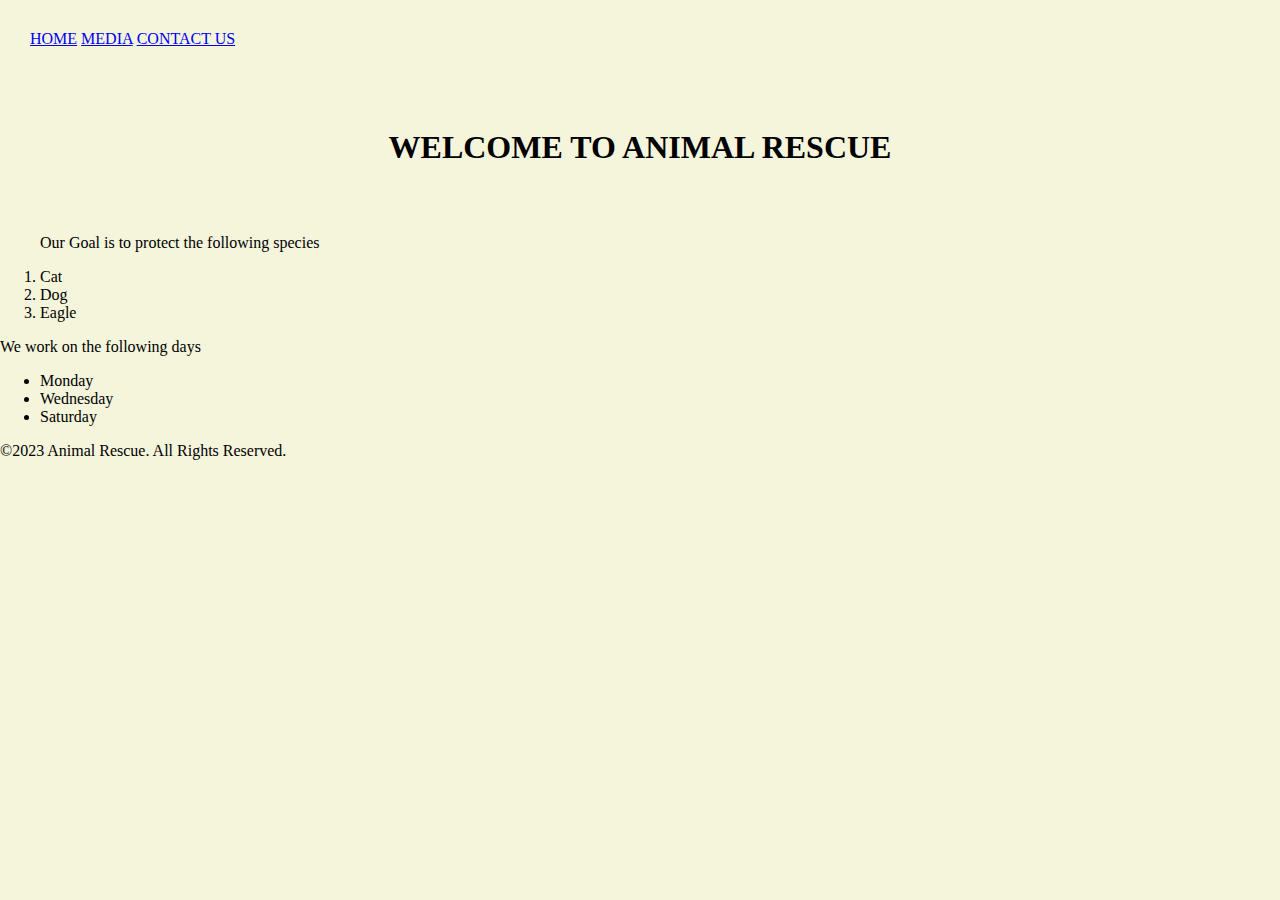
<file: index.html>
<!DOCTYPE html>
<html lang="en">
<head>
    <meta charset="UTF-8">
    <meta name="viewport" content="width=device-width, initial-scale=1.0">
    <title>Animal Rescue-HOME</title>
    <link rel="stylesheet" href="style.css">
</head>

<!-- Adding a content on the page -->
<body>


    <!-- Display the buttons on header -->
<div class="nav">
    <nav>
    <a href="index.html">HOME</a>
    <a href="media.html" target="_blank">MEDIA</a>
    <a href="contactus.html" target="_blank">CONTACT US</a>
    </nav>
</div>
    
<!-- Creating a div class for header -->

<div class="header">
  <h1>WELCOME TO ANIMAL RESCUE</h1>  
</div>

<div class="Ordered List">
<ol>
    <p>Our Goal is to protect the following species</p>
<li>Cat</li>
<li>Dog</li>
<li>Eagle</li>
</ol>
</div>

<div class="Unordered List">
    <p>We work on the following days</p>
<ul>
    <li>Monday</li>
    <li>Wednesday</li>
    <li>Saturday</li>
</ul>
</div>

<div class="footer">
    <p>&copy;2023 Animal Rescue. All Rights Reserved.</p>
</div>
</body>
</html>
</file>
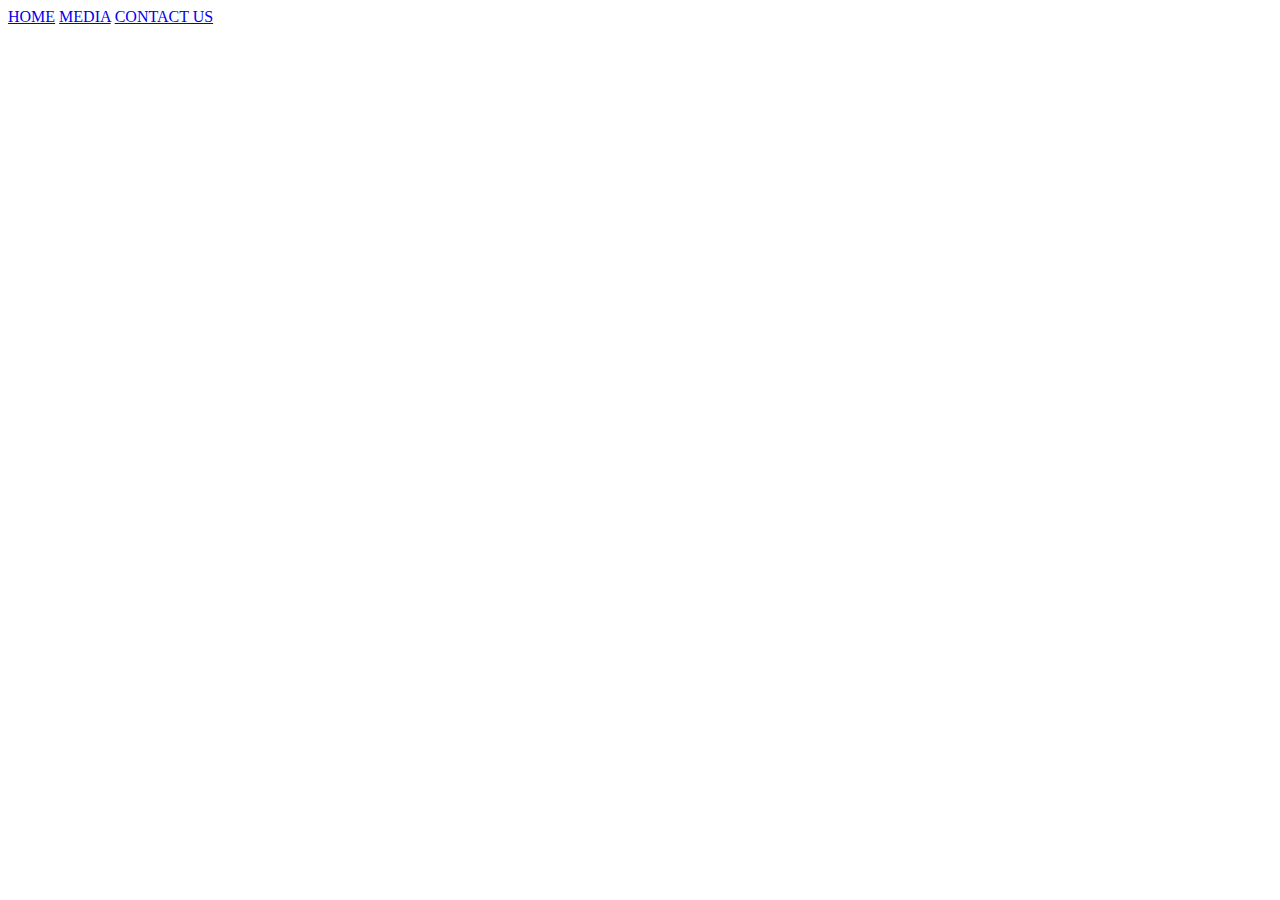
<file: contactus.html>
<!DOCTYPE html>
<html lang="en">
<head>
    <meta charset="UTF-8">
    <meta name="viewport" content="width=device-width, initial-scale=1.0">
    <title>Animal Rescue-CONTACTUS</title>
</head>
<body>
    <a href="index.html" target="_blank">HOME</a>
    <a href="media.html" target="_blank">MEDIA</a>
    <a href="contactus.html">CONTACT US</a>
</body>
</html>
</file>
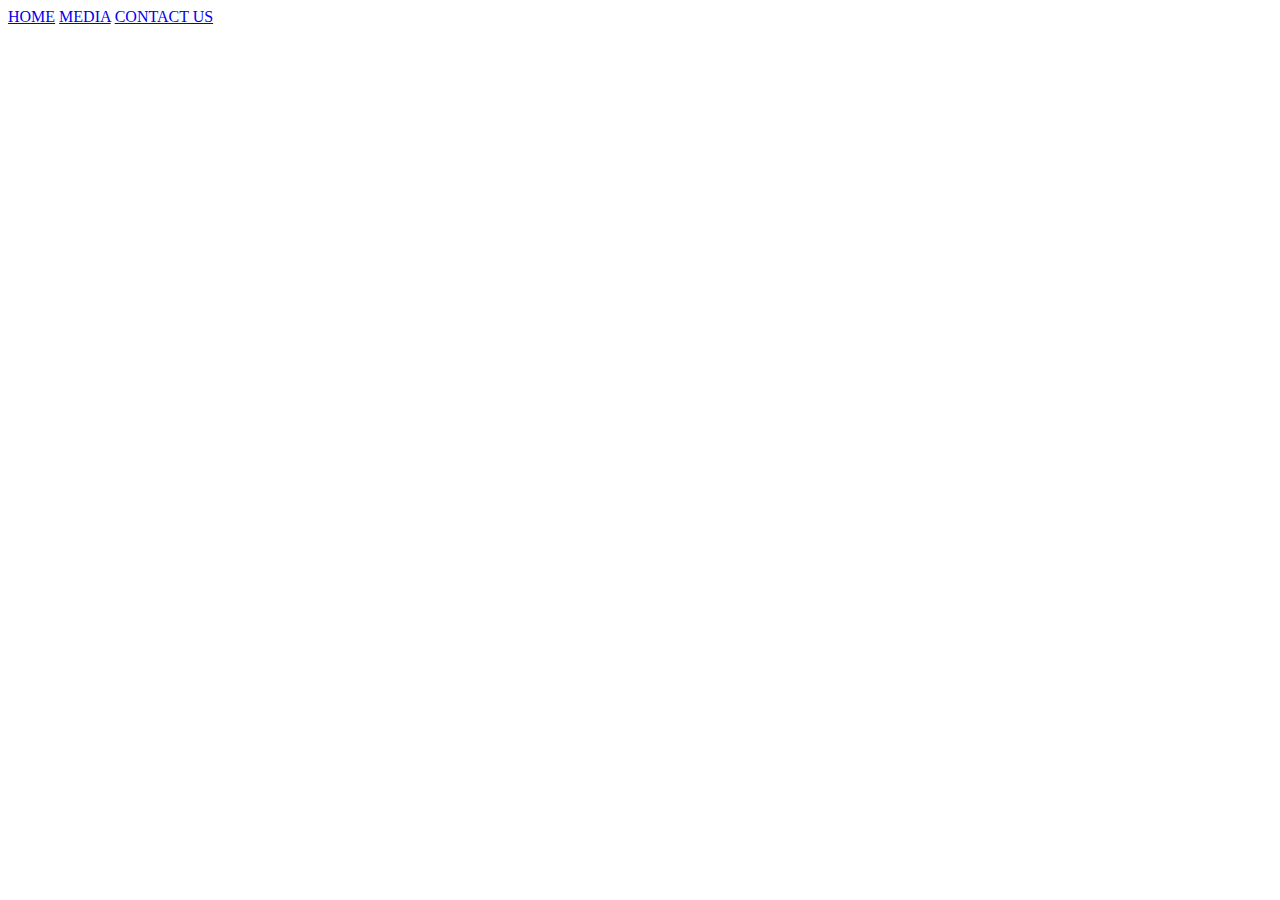
<file: media.html>
<!DOCTYPE html>
<html lang="en">
<head>
    <meta charset="UTF-8">
    <meta name="viewport" content="width=device-width, initial-scale=1.0">
    <title>Animal Rescue-MEDIA</title>
</head>
<body>
    <a href="index.html" target="_blank">HOME</a>
    <a href="media.html">MEDIA</a>
    <a href="contactus.html" target="_blank">CONTACT US</a>
    
</body>
</html>
</file>
<file: style.css>
.nav{
    padding: 30px;
}

body {
    background-color:beige;
    padding: 0%;
    margin: 0%;
}

.header {
    text-align: center;
    padding: 30px;
}
</file>
